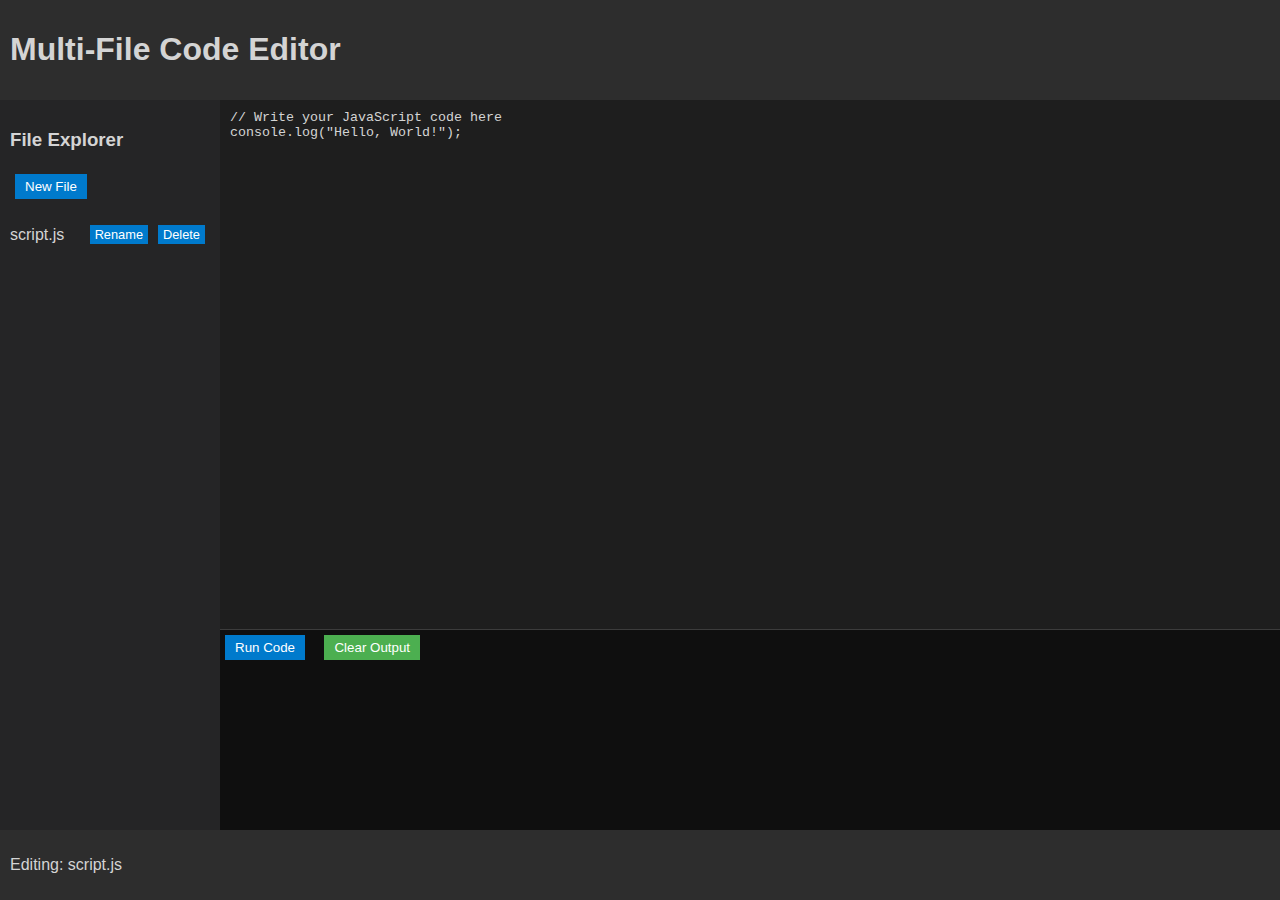
<file: CodeEditor.html>
<!DOCTYPE html>
<html lang="en">
<head>
    <meta charset="UTF-8">
    <meta name="viewport" content="width=device-width, initial-scale=1.0">
    <title>Multi-File Code Editor</title>
    <style>
        body {
            font-family: Arial, sans-serif;
            margin: 0;
            padding: 0;
            display: flex;
            flex-direction: column;
            height: 100vh;
            background-color: #1e1e1e;
            color: #d4d4d4;
            overflow: hidden;
        }
        #header, #footer {
            background-color: #2d2d2d;
            padding: 10px;
        }
        #main {
            display: flex;
            flex: 1;
            overflow: hidden;
        }
        #sidebar {
            width: 200px;
            background-color: #252526;
            padding: 10px;
            overflow-y: auto;
        }
        #editor-container {
            flex: 1;
            display: flex;
            flex-direction: column;
            overflow: hidden;
        }
        #editor {
            flex: 1;
            padding: 10px;
            background-color: #1e1e1e;
            color: #d4d4d4;
            border: none;
            resize: none;
            font-family: 'Courier New', Courier, monospace;
            overflow-y: auto;
        }
        #output-container {
            height: 200px;
            display: flex;
            flex-direction: column;
            background-color: #0f0f0f;
            border-top: 1px solid #3c3c3c;
        }
        #output {
            flex: 1;
            padding: 10px;
            overflow-y: auto;
            white-space: pre-wrap;
            word-wrap: break-word;
            font-family: 'Courier New', Courier, monospace;
        }
        button {
            background-color: #007acc;
            color: white;
            border: none;
            padding: 5px 10px;
            margin: 5px;
            cursor: pointer;
        }
        #file-list {
            list-style-type: none;
            padding: 0;
        }
        #file-list li {
            display: flex;
            justify-content: space-between;
            align-items: center;
            margin-bottom: 5px;
        }
        .file-actions {
            display: flex;
        }
        .file-actions button {
            padding: 2px 5px;
            font-size: 0.8em;
        }
        #clear-output-btn {
            background-color: #4CAF50;
            margin-left: 10px;
        }
    </style>
</head>
<body>
    <div id="header">
        <h1>Multi-File Code Editor</h1>
    </div>
    <div id="main">
        <div id="sidebar">
            <h3>File Explorer</h3>
            <button id="new-file-btn">New File</button>
            <ul id="file-list"></ul>
        </div>
        <div id="editor-container">
            <textarea id="editor" rows="15" cols="80"></textarea>
            <div id="output-container">
                <div>
                    <button id="run-btn">Run Code</button>
                    <button id="clear-output-btn">Clear Output</button>
                </div>
                <div id="output"></div>
            </div>
        </div>
    </div>
    <div id="footer">
        <p id="status">Status: Ready</p>
    </div>
    <script>
        const editor = document.getElementById('editor');
        const output = document.getElementById('output');
        const runBtn = document.getElementById('run-btn');
        const newFileBtn = document.getElementById('new-file-btn');
        const fileList = document.getElementById('file-list');
        const status = document.getElementById('status');
        const clearOutputBtn = document.getElementById('clear-output-btn');

        let files = {};
        let currentFile = null;

        function createFile(name, content = '') {
            if (!files.hasOwnProperty(name)) {
                files[name] = content;
                updateFileList();
                switchToFile(name);
            } else {
                alert('A file with this name already exists.');
            }
        }

        function deleteFile(name) {
            if (files.hasOwnProperty(name)) {
                delete files[name];
                if (currentFile === name) {
                    currentFile = null;
                    editor.value = '';
                    status.textContent = 'Status: No file selected';
                }
                updateFileList();
                if (Object.keys(files).length > 0) {
                    switchToFile(Object.keys(files)[0]);
                }
            }
        }

        function renameFile(oldName, newName) {
            if (newName && newName !== oldName && !files.hasOwnProperty(newName)) {
                files[newName] = files[oldName];
                delete files[oldName];
                if (currentFile === oldName) {
                    currentFile = newName;
                }
                updateFileList();
                switchToFile(newName);
            } else if (files.hasOwnProperty(newName)) {
                alert('A file with this name already exists.');
            }
        }

        function switchToFile(name) {
            if (currentFile && files.hasOwnProperty(currentFile)) {
                files[currentFile] = editor.value;
            }
            currentFile = name;
            editor.value = files[name];
            status.textContent = `Editing: ${name}`;
        }

        function updateFileList() {
            fileList.innerHTML = '';
            for (let fileName in files) {
                const li = document.createElement('li');
                li.innerHTML = `
                    <span>${fileName}</span>
                    <div class="file-actions">
                        <button onclick="renameFile('${fileName}', prompt('Enter new file name:', '${fileName}'))">Rename</button>
                        <button onclick="deleteFile('${fileName}')">Delete</button>
                    </div>
                `;
                li.querySelector('span').onclick = () => switchToFile(fileName);
                fileList.appendChild(li);
            }
        }

        newFileBtn.onclick = () => {
            const fileName = prompt('Enter file name (with extension):');
            if (fileName) createFile(fileName);
        };

        runBtn.onclick = function() {
            const code = editor.value;
            
            const originalLog = console.log;
            console.log = function(...args) {
                const message = args.join(' ');
                output.innerHTML += `<div>${message}</div>`;
                output.scrollTop = output.scrollHeight;
                originalLog.apply(console, args);
            };

            try {
                output.innerHTML += '<div>--- Execution Start ---</div>';
                eval(code);
                output.innerHTML += '<div>--- Execution End ---</div>';
            } catch (error) {
                output.innerHTML += `<div style="color: red;">Error: ${error.message}</div>`;
            }

            console.log = originalLog;
            output.scrollTop = output.scrollHeight;
        };

        clearOutputBtn.onclick = function() {
            output.innerHTML = '';
        };

        // Initialize with a default file
        createFile('script.js', '// Write your JavaScript code here\nconsole.log("Hello, World!");');
    </script>
</body>
</html>
</file>
